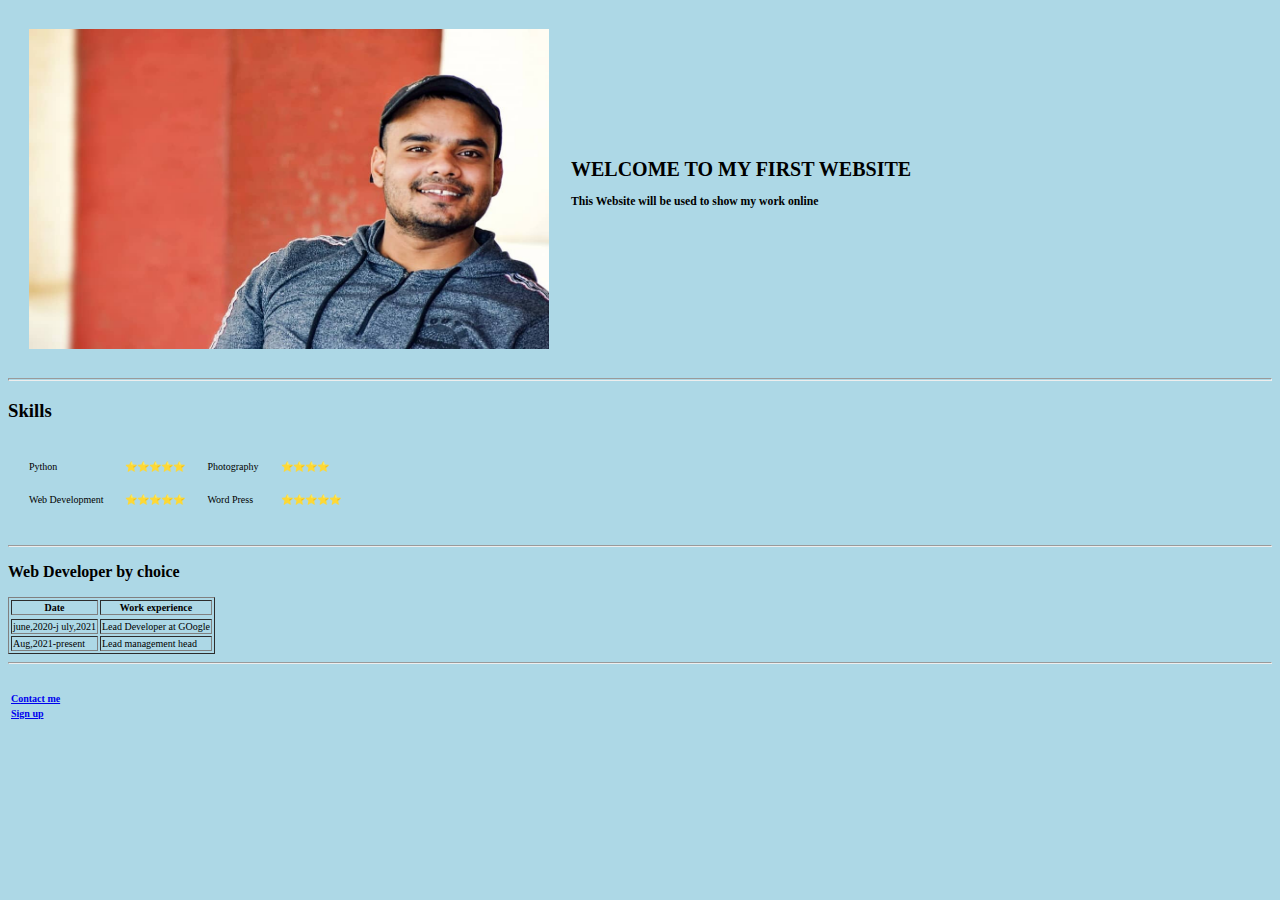
<file: index.html>
<html lang="en">

<head>
    <meta charset="UTF-8">
    <meta http-equiv="X-UA-Compatible" content="IE=edge">
    <meta name="viewport" content="width=device-width, initial-scale=1.0">
    <link rel="stylesheet" href="style.css">
    <title>First Web Site</title>
</head>

<body>
    <table cellspacing="20">
        <tr>
            <td>
                <img src="image/Adarsh.jpg.jpg" alt="Na" width="520px" height="320px">
            </td>
            <td>
                <h1>WELCOME TO MY FIRST WEBSITE</h1>

                <h3>This Website will be used to show my work online</h3>
            </td>
        </tr>
    </table>


    <hr size="3">

    <h3> Skills</h3>
    <table cellspacing="20">


        <TR>
            <td>
                Python
            </td>
            <td> ⭐⭐⭐⭐⭐</td>
            <td>Photography </td>
            <td> ⭐⭐⭐⭐</td>
        </TR>
        <tr>
            <td>Web Development </td>
            <td>⭐⭐⭐⭐⭐</td>
            <td>Word Press </td>
            <td> ⭐⭐⭐⭐⭐</td>

        </tr>

    </table>


    <h3></h3>
    <hr>
    <p><b> Web Developer by choice</b></p>
    <table border="1">
        <tr>
            <thead>
                <th>Date</th>
                <th>Work experience</th>
            </thead>
        </tr>
        <tr>
            <td>june,2020-j uly,2021</td>
            <td>Lead Developer at GOogle</td>
        </tr>
        <tr>
            <td>
                Aug,2021-present
            </td>
            <td>
                Lead management head
            </td>
        </tr>
    </table>

    <hr>
    <table>
        <tr>
            <td><b><a href="contact.html" target="main">Contact me</a></b>
            </td><br>
        </tr>
        <tr>
            <td> <b><a href="signup.html" target="main">Sign up</a></b>
            </td>
        </tr>


    </table>


</body>

</html>
</file>
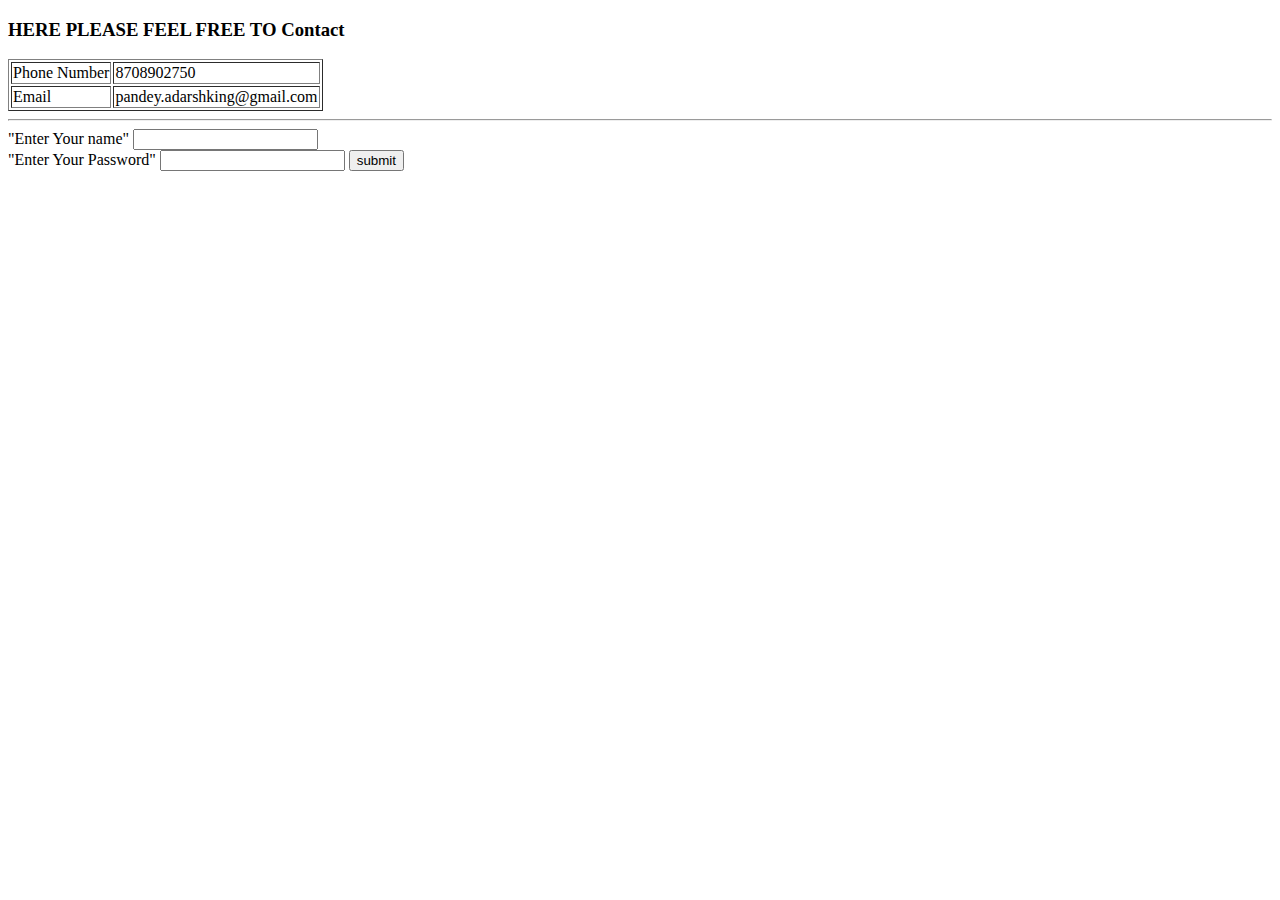
<file: contact.html>
<!DOCTYPE html>
<html lang="en">
<head>
    <meta charset="UTF-8">
    <meta http-equiv="X-UA-Compatible" content="IE=edge">
    <meta name="viewport" content="width=device-width, initial-scale=1.0">
    <title>Contact</title>
</head>
<body>
    <h3>HERE PLEASE FEEL FREE TO Contact</h3>
    <Table border="1"><tr>
        <td>Phone Number</td>
        <td>8708902750</td>
    </tr>
    <tr>
        <td>
            Email
        </td>
        <td>
            pandey.adarshking@gmail.com
        </td>
    </tr>
    </Table> 
    <hr>
    <form>
        <label for="name">"Enter Your name"</label>
        <input type="text" name="" Value="">
        <br>
        <label for="password">"Enter Your Password"</label>
        <input type="password" name="" value="">
        <input type="submit" value="submit">
    </form>
    </body>
</html>
</file>
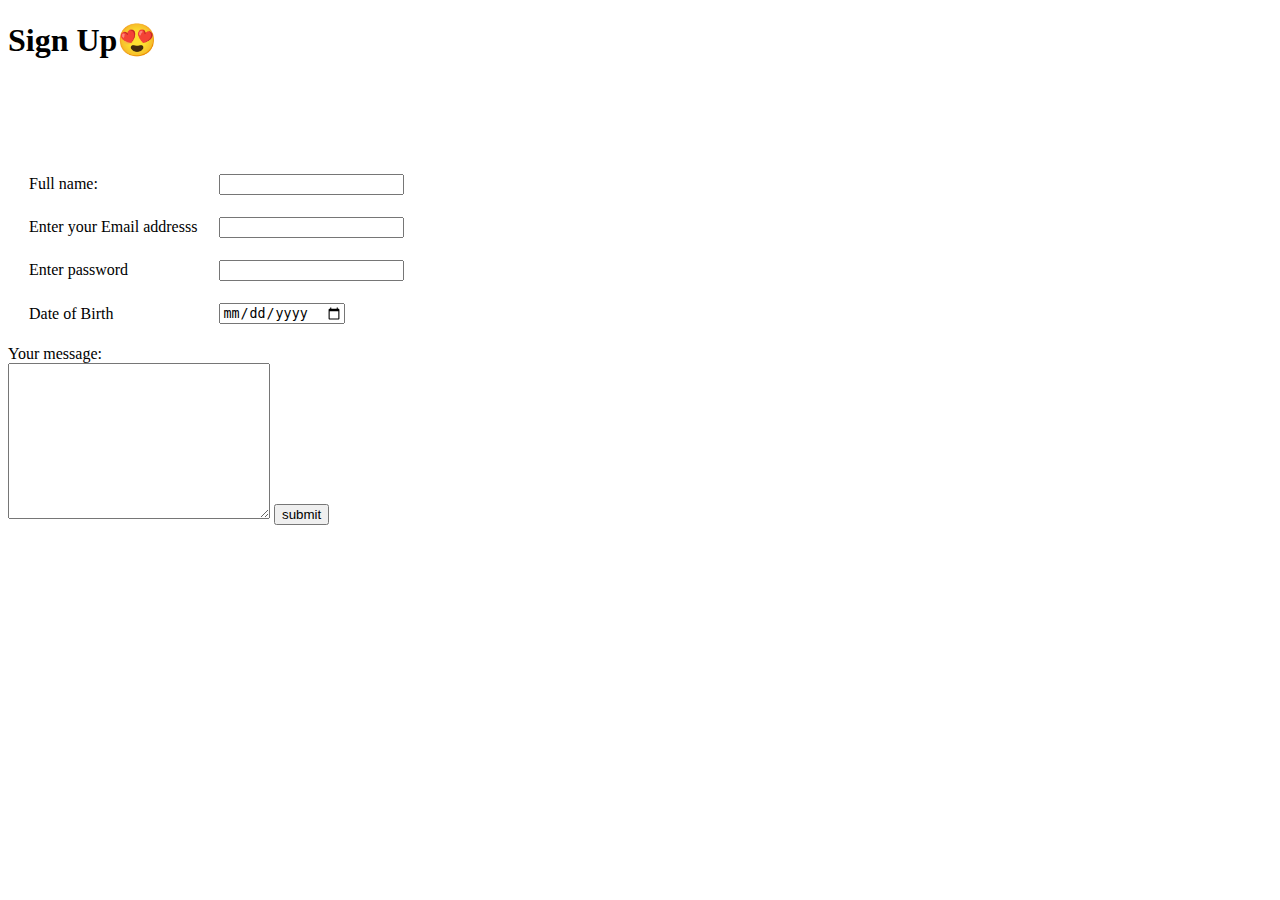
<file: signup.html>
<!DOCTYPE html>
<html lang="en">
<head>
    <meta charset="UTF-8">
    <meta http-equiv="X-UA-Compatible" content="IE=edge">
    <meta name="viewport" content="width=device-width, initial-scale=1.0">
    <title>Signup</title>
</head>
<body>
    <h1>Sign Up😍</h1>
    <form>
    <table cellspacing="20" border="0">
        
    
   
    <tr>    <td>  <label>Full name:</label></td>
         <td>  <input type="text" name="" value=""></td></tr>
        
        <br>
     <tr> <td>  <label>Enter your Email addresss</label></td>

      <td>  <input type="email" name="" value=""></td></tr>
        <br>
     <tr> <td>  <label>Enter password</label></td>
      <td>  <input type="password" name="" value=""></td></tr>
        <br>
     <tr><td>
         <label>Date of Birth </label>
     </td>
          <td>  <input type="Date" name="" value=""></tr></tr>
            <br>
                
                  
                
            
    </table>
    <label>Your message:</label><br>
    <textarea name="name" rows="10" cols="30"></textarea>
    <input type="submit" name="submit" value="submit">

</form>

</body>
</html>
</file>
<file: style.css>
body {
    background-color: lightblue;
  }
  
  h1, h3 {
    color: rgb(193, 163, 43)
    text-align: right;
  }
  
table {
    font-family: verdana;
    font-size: 10px;
  }
</file>
